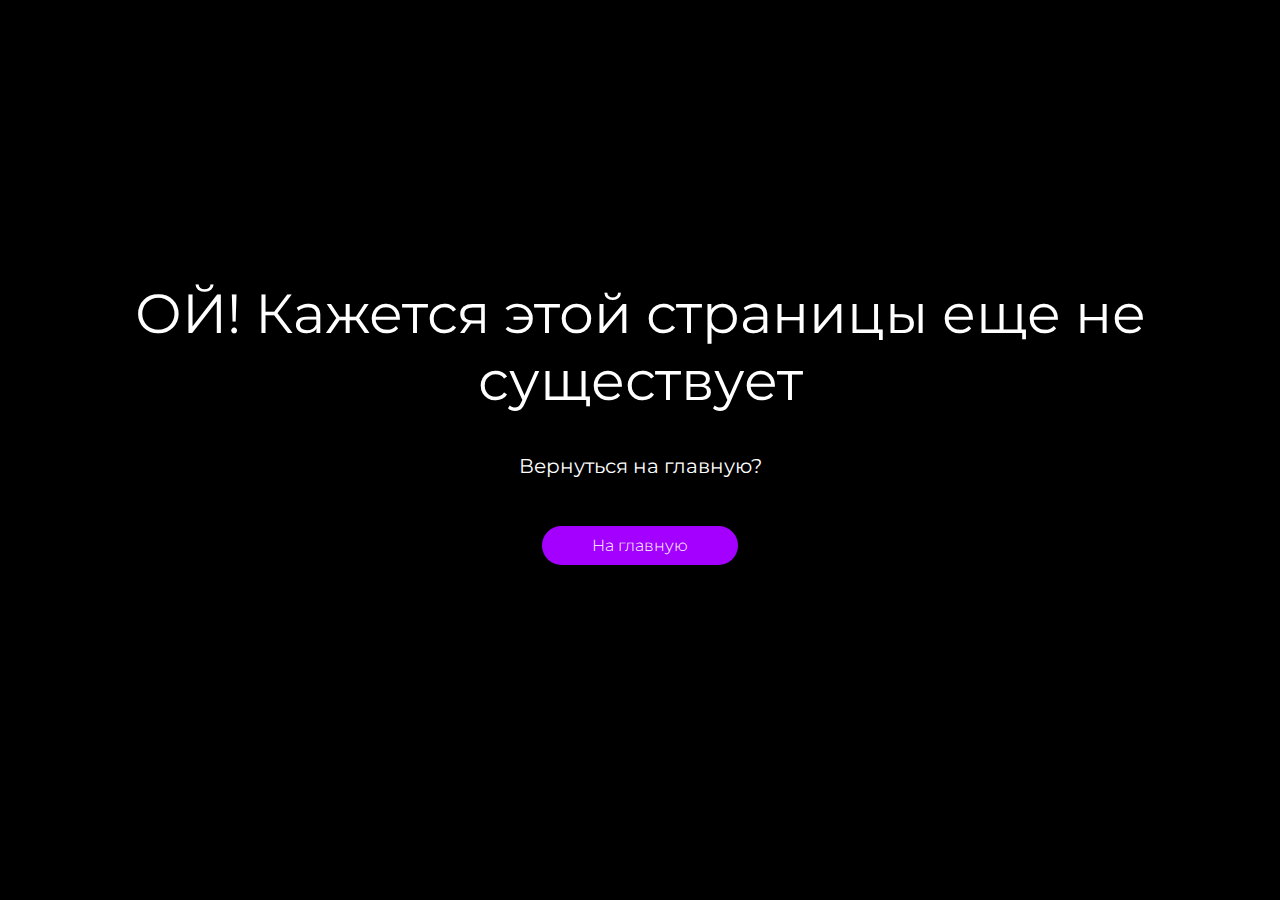
<file: Problem.html>
<!doctype html>
<html lang="ru">
<head>
<meta charset="utf-8">
<title>Ошибка</title>
	<link rel="stylesheet" href="Style-404.css">

	<link rel="preconnect" href="https://fonts.googleapis.com">
	<link href="https://fonts.googleapis.com/css2?family=Montserrat:wght@100;200;300;400;500;600&display=swap" rel="stylesheet">
	
</head>
<body>
	<div class="flex-conteiner">
		<div class="flex-content">
			<h1>ОЙ! Кажется этой страницы еще не существует</h1>
			<h3>Вернуться на главную?</h3>	
			<button  onclick="document.location='Index.html'">На главную</button>
		</div>
	</div>
</body>
</html>
</file>
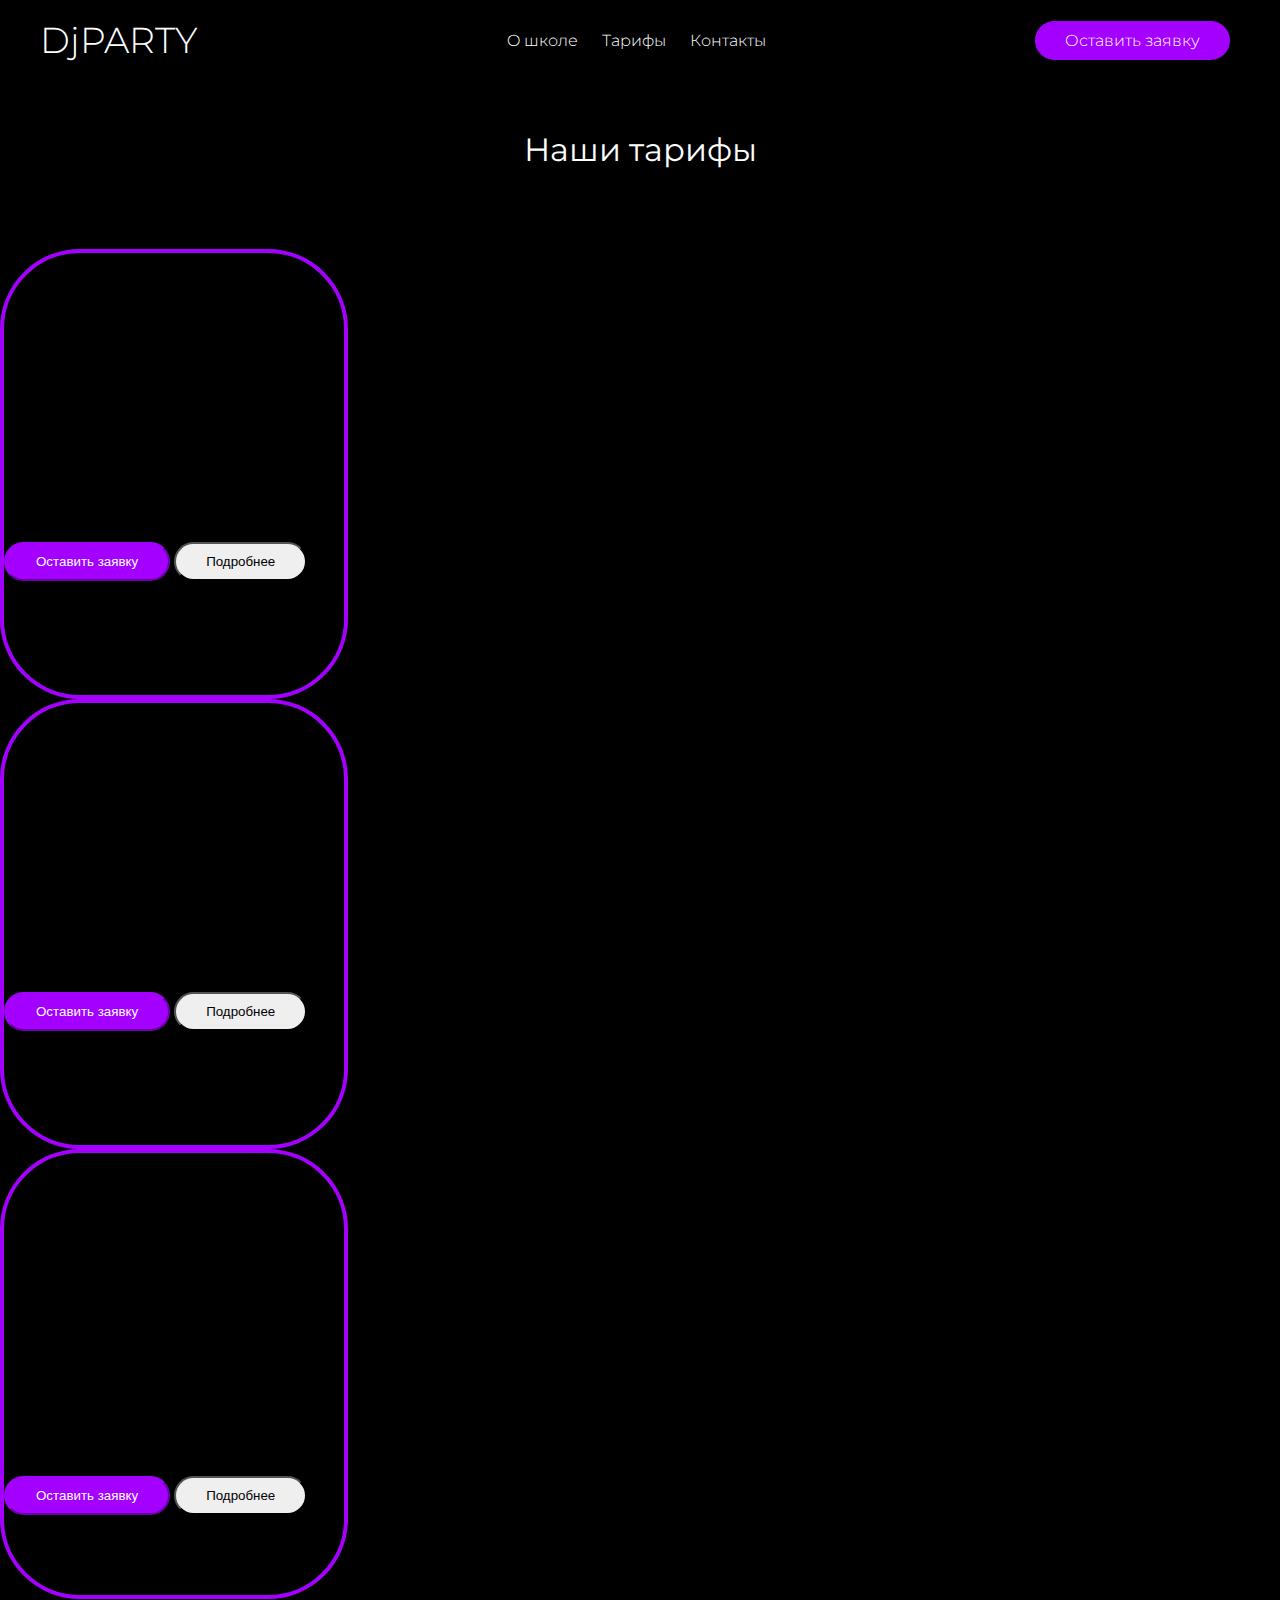
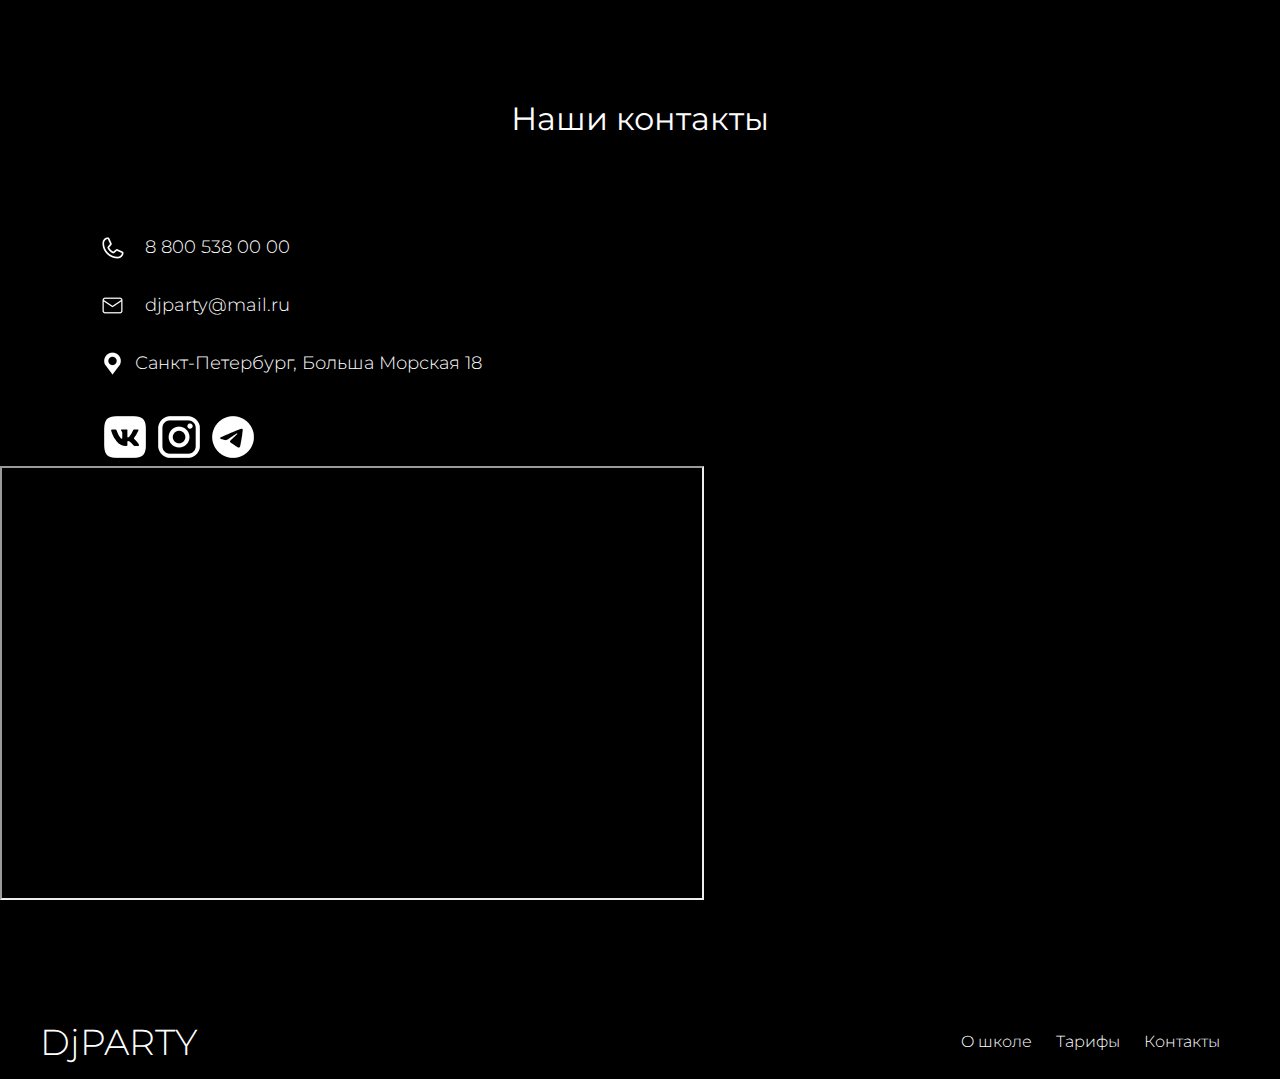
<file: Tarif.html>
<!doctype html>
<html lang="ru">
<head>
<meta charset="utf-8">
	<link href="https://cdn.jsdelivr.net/npm/bootstrap@5.0.2/dist/css/bootstrap.min.css" rel="stylesheet" integrity="sha384-EVSTQN3/azprG1Anm3QDgpJLIm9Nao0Yz1ztcQTwFspd3yD65VohhpuuCOmLASjC" crossorigin="anonymous">
	
	<link rel="stylesheet" href="Style-tarif.css">
	<title>Тарифы</title>
	<link rel="preconnect" href="https://fonts.googleapis.com">
	<link href="https://fonts.googleapis.com/css2?family=Montserrat:wght@100;200;300;400;500;600&display=swap" rel="stylesheet">
</head>

<body>
	<div class="shapka">
		<a href="Index.html" class = "shapka_logo">DjPARTY</a>
		<ul class="menu">
			<li><a href="About.html">O школе</a></li>
			<li><a href="Tarif.html">Тарифы</a></li>
			<li><a href="Problem.html">Контакты</a></li>
		</ul>
	<a href= "Problem.html" class = "callback">Оставить заявку</a>
	</div>
	
<h1>Наши тарифы</h1>
	
<div class="container">
  <div class="row justify-content-md-center gx-5">
  <div class="col-md-auto">
    <div class="card text-center bg-transparent text-white">
      <div class="card-body ">
        <h5 class="card-title">Тариф RAW</h5>
		<p class="card-text1">12 000 руб.</p>
		<p class="card-text2">2-4 недели</p>
		<div class="d-grid gap-2 col-9 mx-auto">
			  <button type="button" class="btn btn-primary btn-1 js-button-campaign">Оставить заявку</button>
			  <button type="button" class="btn btn-light btn-2" onclick="document.location='Problem.html'">Подробнее</button>
		</div>
      </div>
    </div>
  </div>
  <div class="col-md-auto">
    <div class="card text-center bg-transparent text-white">
      <div class="card-body">
        <h5 class="card-title">Тариф MEDIUM</h5>
		<p class="card-text1">35 000 руб.</p>
		<p class="card-text2">2,5 месяца</p>
		<div class="d-grid gap-2 col-9 mx-auto">
			  <button type="button" class="btn btn-primary btn-1 js-button-campaign">Оставить заявку</button>
			  <button type="button" class="btn btn-light btn-2" onclick="document.location='Problem.html'">Подробнее</button>
		</div>
      </div>
    </div>
  </div>
  <div class="col-md-auto">
    <div class="card text-center bg-transparent text-white">
      <div class="card-body">
        <h5 class="card-title">Тариф<br> WELL DOWN</h5>
		<p class="card-text1">70 000 руб.</p>
		<p class="card-text2">6 месяцев</p>
		<div class="d-grid gap-2 col-9 mx-auto">
			<button type="button" class="btn btn-primary  btn-1 js-button-campaign">Оставить заявку</button>
		  	<button type="button" class="btn btn-light btn-2" onclick="document.location='Problem.html'">Подробнее</button>
		</div>
		</div>
      </div>
    </div>
  </div>
 </div>	
	
<div class="overlay js-overlay-campaign">
	<div class="popup js-popup-campaign">
		<img src="Фото/Сердечко.png" alt="Сердечко">
		<h3>Вы успешно оплатили курс!</h3>
			В течении 15 минут к вам на почту придет приглашение на поток
		<div class="close-popup js-close-campaign"></div>
	</div>
</div>	
	
	
<h2>Наши контакты</h2>	
	
<div class="container">
  <div class="row align-items-md-center">
    <div class="col-sm">
      <div class="contact">
		<div class="phone">
				<img src="Фото/Телефон.png" alt="Телефон">
				<p><a href="tel:88005380000">8 800 538 00 00</a></p>
				</div>
					
				<div class="mail">
				<img src="Фото/Почта.png" alt="Почта">
				<p><a href="mailto:djparty@mail.ru">djparty@mail.ru</a></p> 	
				</div>
					
				<div class="map">	
				<img src="Фото/Флажок.png" alt="Флаг">
				<p>Санкт-Петербург, Больша Морская 18</p>
				</div>
		<div class="icon">
			<img src="Фото/ВК.png" alt="Вк">
			<img src="Фото/Инста.png" alt="Инстаграм">
			<img src="Фото/Телега.png" alt="Телеграм">
		</div>
		</div>
    </div>
    <div class="col-sm">
      <div class="karta">
		<a href="https://yandex.ru/maps/2/saint-petersburg/?utm_medium=mapframe&utm_source=maps" style="color:#eee;font-size:12px;position:absolute;top:0px;"></a><a href="https://yandex.ru/maps/2/saint-petersburg/house/bolshaya_morskaya_ulitsa_18/Z0kYdQZmS0QPQFtjfXVydXRlZg==/?indoorLevel=1&ll=30.317286%2C59.935240&utm_medium=mapframe&utm_source=maps&z=16.94" style="color:#eee;font-size:12px;position:absolute;top:14px;"></a><iframe src="https://yandex.ru/map-widget/v1/?indoorLevel=1&ll=30.317286%2C59.935240&mode=whatshere&whatshere%5Bpoint%5D=30.315953%2C59.934848&whatshere%5Bzoom%5D=17&z=16.94" width="700" height="430" allow="fullscreen" style="position:relative;"></iframe>
	</div>
    </div>
  </div>
</div>
	
	<script src="https://cdnjs.cloudflare.com/ajax/libs/jquery/3.2.1/jquery.min.js"></script>
	<script src="main.js"></script>
	
	<script src="https://cdn.jsdelivr.net/npm/bootstrap@5.0.2/dist/js/bootstrap.bundle.min.js" integrity="sha384-MrcW6ZMFYlzcLA8Nl+NtUVF0sA7MsXsP1UyJoMp4YLEuNSfAP+JcXn/tWtIaxVXM" crossorigin="anonymous"></script>
	
	
	<footer>
	<div class="podval">
		<a href="Index.html" class = "shapka_logo">DjPARTY</a>
		<ul class="podval_menu">
			<li><a href="About.html">O школе</a></li>
			<li><a href="Tarif.html">Тарифы</a></li>
			<li><a href="Problem.html">Контакты</a></li>
		</ul>
	</div>
	</footer>
	
</body>
</html>
</file>
<file: Style-404.css>
@charset "utf-8";
body{
	background: #000;
	margin: 0px;
	}
.flex-conteiner{
	
	display: flex;
	flex-direction: column;
}

.flex-content{
	text-align: center;
	padding-top: 180px;
}
.flex-content h1{
	font-family: 'Montserrat', sans-serif ;
	font-weight: 400;
	font-size: 55px;
	color: #fff;
	margin-bottom: 40px;
	margin-top: 100px;
}
.flex-content h3{
	padding-bottom: 48px;
	text-align: center;
	font-family: 'Montserrat', sans-serif ;
	font-weight: 400;
	font-size: 20px;
	color: #fff;	
	margin: 0;
}


button {
	margin-left: 60px;
	margin-right: 60px;
	margin-bottom: 10px;
	padding: 10px 50px;
	background-color: #a400ff;
	border: none;
	border-radius: 100px;
	font-family: 'Montserrat', sans-serif ;
	font-weight: 300;
	font-size: 16px;
	color: #fff;
	text-decoration: none;
}

button:hover{
	margin-left: 60px;
	margin-right: 60px;
	margin-bottom: 10px;
	padding: 10px 50px;
	background-color: #fff;
	border: none;
	border-radius: 100px;
	color: #000;
	text-decoration: none;
}
</file>
<file: Style-tarif.css>
@charset "utf-8";
body{
	background: #000;
	margin: 0px;
	}

.shapka{
	display:flex;
	justify-content:space-between;
	align-items: center;
	height: 80px;
	background: #000;
	
}

.shapka_logo{
	margin-left: 40px;
	font-family: 'Montserrat', sans-serif ;
	font-weight: 300;
	font-size: 36px;
	text-decoration: none;
	color: #fff;
}

.shapka_logo:hover{
	color: #a400ff;
}

.menu{
	list-style: none;
}

.menu li{
	display: inline-block;
}

.menu li a {
	text-decoration: none;
	padding: 10px;
	color: #fff;
	font-family: 'Montserrat', sans-serif ;
	font-weight: 300;
	font-size: 16px;
}

.menu li a:hover {
	color: #a400ff;
}

.callback{
	margin-right: 50px;
	padding: 10px 30px;
	background-color: #a400ff;
	border: none;
	border-radius: 100px;
	font-family: 'Montserrat', sans-serif ;
	font-weight: 300;
	font-size: 16px;
	color: #fff;
	text-decoration: none;
}

.callback:hover{
	margin-right: 50px;
	padding: 10px 30px;
	background-color: #fff;
	border: none;
	border-radius: 100px;
	color: #000;
	text-decoration: none;
}


h1{
	padding-top: 50px;
	padding-bottom: 80px;
	text-align: center;
	font-family: 'Montserrat', sans-serif ;
	font-weight: 400;
	font-size: 32px;
	color: #fff;
	margin: 0;
}


h2{
	padding-top: 100px;
	padding-bottom: 80px;
	text-align: center;
	font-family: 'Montserrat', sans-serif ;
	font-weight: 400;
	font-size: 32px;
	color: #fff;
	margin: 0;
}

.card-body{
	width: 340px;
	height: 442px;
	border-radius: 80px;
	border-style: solid;
	border-color: #a400ff;
	border-width: 4px;
}

.card-title{
	margin-top: 70px;
	font-family: 'Montserrat', sans-serif;
	font-size: 28px;
	font-weight: 700;
	padding-bottom: 30px;
}

.card-text1{
	font-family: 'Montserrat', sans-serif;
	font-size: 20px;
	font-weight: 300;
	margin: 0px;
	padding-bottom: 15px;
}

.card-text2{
	font-family: 'Montserrat', sans-serif;
	font-size: 16px;
	font-weight: 300;
	margin: 0px;
	padding-bottom: 50px;
}


.js-button-campaign {
	padding: 10px 30px;
	color: #fff;
    background-color: #a400ff;
    border-color: #a400ff;
	border-radius: 100px;
	margin-bottom: 5px;
}

.js-button-campaign:hover{
	padding: 10px 30px;
	color: #000;
	background-color: #fff;
	border-radius: 100px;
	border-color:#fff;
	text-decoration: none;
}

.js-button-campaign:focus{
	padding: 10px 30px;
	color: #000;
	background-color: #fff;
	border-radius: 100px;
	border-color:#0d6efd;
	text-decoration: none;
}


.btn-2{
	padding: 10px 30px;
	border-radius: 100px;
}

.btn-2:hover{
	padding: 10px 30px;
	background-color: #000;
	border-radius: 100px;
	color: #fff;
}

.flex-contact{
	display:flex;
	justify-content:space-around;
	align-items: center;
}

.contact{
	display: flex;
	flex-flow: column;
	padding-left: 100px;

}
.phone{
	display: flex;
	align-items: center;
}

.mail{
	display: flex;
	align-items: center;
}

.map{
	display: flex;
	align-items: center;
	padding-bottom: 20px;
}

.contact p{
	padding-left: 10px;
	font-family: 'Montserrat', sans-serif ;
	color: #fff;
  	font-weight: 300;
	font-size: 18px;
	text-decoration: none;
}

.contact a{
	
	padding-left: 10px;
	font-family: 'Montserrat', sans-serif ;
	color: #fff;
  	font-weight: 300;
	font-size: 18px;
	text-decoration: none;
}

.contact img{
	width: 25px;
	height: 25px; 
}

.icon img{
	width: 50px;
	height: 50px; 
	
}


.podval{
	display:flex;
	justify-content:space-between;
	align-items: center;
	height: 75px;
	background: #000;
	padding-top: 100px;
}

.podval_menu{
	list-style: none;
	padding-right: 50px;
}

.podval_menu li{
	display: inline-block;
}

.podval_menu li a {
	text-decoration: none;
	padding: 10px;
	color: #fff;
	font-family: 'Montserrat', sans-serif ;
	font-weight: 300;
	font-size: 16px;
}

.podval_menu li a:hover {
	color: #a400ff;
}


img{
	width: 110px;
	height: 110px;
}

h3{
	padding-top: 35px;
	font-family: 'Montserrat', sans-serif ;
	font-weight: 400;
	font-size: 32px;
	color: #000;
}

.overlay {
	position: absolute;
	width: 100%;
	height: 100vh;
	top: 0;
	left: 0;
	background-color: rgba(0, 0, 0, .8);
	display: none;
}

.popup {
	display: flex;
	flex-direction: column;
	justify-content: center;
	align-items: center;
	position: absolute;
	width: 582px;
	height: 426px;
	left: 50%;
	top: 50%;
	transform: translate(-50%, -50%);
	padding: 40px;
	box-sizing: border-box;
	background-color: #fff;
	color: #000;
	border-radius: 45px;
	border-style: solid;
	border-color: #a400ff;
	border-width: 4px;
}

.close-popup {
	position: absolute;
	top: 25px;
	right: 25px;
	width: 23px;
	height: 23px;
	cursor: pointer;
}

.close-popup:before {
	content: '';
	background-color: #a400ff;
	position: absolute;
	height: 2px;
	width: 31px;
	top: 11px;
	left: -4px;
	transform: rotate(-45deg);
}

.close-popup:after {
	content: '';
	background-color: #a400ff;
	position: absolute;
	height: 2px;
	width: 31px;
	top: 11px;
	transform: rotate(45deg);
	left: -4px;
}

@media screen and (max-width: 768px) {

	.popup {
		width: 100%;
		height: 100vh;
		font-size: 15px;
	}
}
</file>
